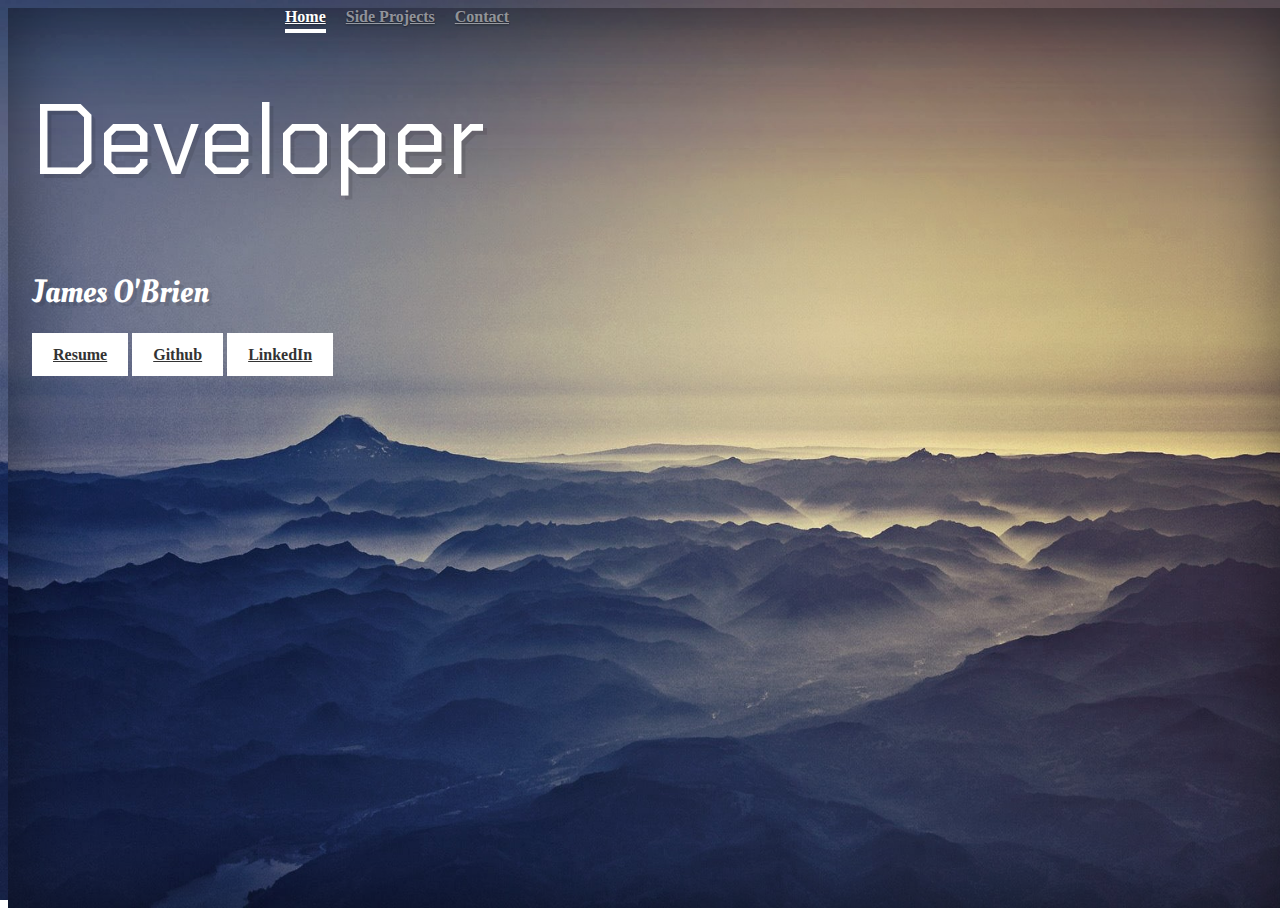
<file: index.html>
<!doctype html>
<html lang="en">
  <head>
    <!-- Required meta tags -->
    <meta charset="utf-8">
    <meta name="viewport" content="width=device-width, initial-scale=1, shrink-to-fit=no">
    <meta name="description" content="">
    <meta name="author" content="">
    <link rel="icon" href="images\ok-hand-sign.png">

    <!-- Bootstrap CSS -->
    <link rel="stylesheet" href="https://stackpath.bootstrapcdn.com/bootstrap/4.1.3/css/bootstrap.min.css" integrity="sha384-MCw98/SFnGE8fJT3GXwEOngsV7Zt27NXFoaoApmYm81iuXoPkFOJwJ8ERdknLPMO" crossorigin="anonymous">
    <!-- Custom styles -->
    <link href="css/index.css" rel="stylesheet">
    <!-- Custom Cursive Font -->
    <link href='https://fonts.googleapis.com/css?family=Chakra+Petch|Oleo+Script' rel='stylesheet' type='text/css'>

    <title>JimObr</title>
  </head>
  <body>
    <body class="text-center">

    <div class="cover-container d-flex w-100 h-100 p-3 mx-auto flex-column">
      <header class="masthead mb-auto">
        <div class="inner">
          <nav class="nav nav-masthead justify-content-center">
            <a class="nav-link active" href="#">Home</a>
            <a class="nav-link" href="projects.html">Side Projects</a>
            <a class="nav-link" href="contact.html">Contact</a>
          </nav>
        </div>
      </header>

      <main role="main" class="inner cover">
        <h1 class="cover-heading">Developer</h1>
        <p class="name">James O'Brien</p>
        <p class="lead">
          <a href="resume.pdf" class="btn btn-lg btn-secondary">Resume</a>
          <a href="https://github.com/JimmyTheRustler" class="btn btn-lg btn-secondary">Github</a>
          <a href="https://www.linkedin.com/in/jimobr" class="btn btn-lg btn-secondary">LinkedIn</a>
        </p>
      </main>

      <footer class="mastfoot mt-auto">
      </footer>
    </div>


    <!-- Bootstrap core JavaScript
    ================================================== -->
    <!-- Placed at the end of the document so the pages load faster -->
    <script src="https://code.jquery.com/jquery-3.3.1.slim.min.js" integrity="sha384-q8i/X+965DzO0rT7abK41JStQIAqVgRVzpbzo5smXKp4YfRvH+8abtTE1Pi6jizo" crossorigin="anonymous"></script>
    <script>window.jQuery || document.write('<script src="js\jquery-slim.min.js"><\/script>')</script>
    <script src="js\popper.min.js"></script>
    <script src="js\bootstrap.min.js"></script>
  </body>
</html>





<!--
mmmmmmmdhyyyyysyyyyyyysssoo+++///:::::------------:+shddmmmmmmmmmmmmmmmmmmmmmdddmmmdddddddddddddddhh
mmmmNNmmdhyyyyyyyyyyyyssssoo++++/////::::::::----------://+osydmmmmmmmmmmmmmmmdmmmmmddddddddddddddhh
mmmmmNmmmdyyyyyyyyyyyyysssooo++++/////::::::-:::::::::::::---::/osyddmmmmmmmmmmdmmddddddddddddddddhh
mmmmmmmmmmhyyyyyyyyyyyyssssoooo++++///::::::::::::::://////////:::::/+oyhddmmmmmdddddddddddddddddddh
mmmmmmNNmmmhyyyyyyyyyyyyysssoooo+++///:::::::-:--:::::////++++++////::::-:/oyddddddmmddddddddddddddh
mmmmmmmNNmmmdyyyyyyyyyyyyssssssso+++///:::::::::-::::///++ooooo++++/////:::::ydmmmmmmmdddddddddddddh
mmmmmmmNNNNNmmhyyyyyyyyysyssssssoooo+++////::::::::::/++++oooossssosooooo++//odmmmmmmmdddddddddddddd
dmmmmmmmNNNNNNmdyyyyyyyyyyysyyysssssooo++++////:::::://+oosyyhhhyyyyyysssooooodmmmmmmmdddddddddddddd
hmmmmmmmNNmmNNNmdyyyyyyyyyyyyyyyyssssooooo++++++///::://+syhmmmmmmddhhyysssssosdmmmmmmmddddddddddddd
sdmmmmmmmmmmmmmmmmyyyyyyyyyyyyyyyyyssssooooo+++++///+++ooyhNNNNNNNNNNNmddhhyys++ymmmmmmddddddddddddd
ohmmmmmmmmmmmmmmmNmhyyyyyyyyyyyyyyysssssooooo+++++++++/oyymNNNNNNNMMMMMNmddhhys+/hmmmmmmdddddddddddd
+sdmmmmmmmmmmmmmmmNmyyyyyyyyyyyyyyyyyssssoo++++++////::/odNMNNNNNMMMMMMMMMNmdyo/ommmmmmmdddddddddddd
+ohdmmmmmmmmmmmmmNNmdyyyyyyyyyyyyyyyysssssooo++////:::::sMMMMNNNNNNNMMMMMNds+/::/dmmmmmmdddddddddddd
+oyddmmmmmmmmmmmmNNNmhyyyyyyyyyyyyyyysssssssooo+//::::::ohNNNNNNNNNNNNMMMds+/:::/dmmmmmmmddddddddddd
syhddmmmmmmmmmmmmNNNmmhyyyyyyyyyyyyyyyysssossoo+//:::-::--:oymNNmdddmNNho:---::/odmmmmmmmmdddddddddd
hhhhddmmmmmmmmmmNNNNNmdyyyyyyyyyyyyyyyyyyyssoo++///:///:--------------:::---:/+ohmmmmmmmmmmddddddddd
mddhdddmmmmmmmmmNNNNNNmdyyyyyyyyyyyyyyyyyyyyyso+++oooo+//::::::::::::::::::/+osdmmmmmmmmmmmddddddddd
mmdhdddmmmmmmmmmmNNNNNmmdyyyyyyyyyyyyyyyyyyyyyyyysysooooooo++++oooo++++++++oshmNmmmmmmmmmmmmdddddddd
dddhdmddmmmmmmmmNNNNNNNNmmyyyyyyyyyyyyyyhhyyyyyyyyyyyysssyysyyyyyyyyyyyyyyyymNNNmmmmmmmmmmmmmddddddd
dddhddmmmmmmmmmmmmmmNNNNNmmyyyyyyyyyyyyyyyhhyyyyyyyyyyyyyyyyyyyyyyyyyyhhhhhNNNNNmmmmmmmmmmmmmmmmdddd
dddhhdmmmmmmmmmmmmmmNNNNNNmmhyyyyyyyyyyyyyyhhhhhhhhhhhhhhhdmmmmmmmmmNNNNNNNNNNNmmmmmmmmmmmmmmmmmdddd
ddddhdmmmmmmmmmmmmmmNNNNNNNNdyhhyyyyyyyyyyyyhhhhhhhhhhhhhhdNNNNNNNMMMMMMMNNNNNNmmmmmmmmmmmmmmmmmmddd
mmddddmmmmmmmmmmmmmmmNNNNNNNmyyhhhhyyyyyyyyyyyyyhhhhyyyyhhhmMMMMMMMMMMMNNNNNNNNmmmmmmmmmmmmmmmmmmddd
mmmddddmmmmmmmmmmmmmmNNNNNNNNdyyhhhhhyyyhhhhhyyyyyyyyyysyyyyhNMMMMMMMNNNNNNNNNNmmmmmmmmmmmmmmmmmmmdd
mmmmdddmNmmmmmmmmmmmmmNNNNNNNmyyyyhhddhyyyhhdddhyyyyyyssoooooshNMMNNNNNNNNNNNNNmmmmmmmmmmmmmmmmmmddd
mmmmdddmmmmmmmmmmmmmmmmNNNNNNNhsyyyhhddhyyyyhhdddhyyyyysoo+++++ohNNNNNNNNNNNNNNmmmmmmmmmmmmmmmmmmddd
mmmmddddmNmmmmmmmmmmmmmmmNNNNNdsyyyyhddmNhyyyyyhdddhyyyyso+++////omNNNNNNNNNNNmmmmmmmmmmmmmmmmmmmmdd
mmmmddddmmNmmmmmmmmmmmmmNNNNNNmyssyyhhdmMNhyyyyyyhdddhyyyysso+/////oymNNNNNmmmmmmmmmmmmmmmmmmmmmmmdd
mmmmdddddmmmmmmmmmmmmmmmNNNNNNNmyyyyyhdmMMNdyyyyyyhhdmmdyhhysooo++////+ydNNmNmNmmmmmmmmmmmmmmmmmmmmm
mmmmdddddmmmmmmmmmmmmmmmNNNNNNNmyyyyyhdmMMNNmhhyyyyyhdmNNhhhhhyyyso+++///+hmmNNNmmmmmmmmmmmmmmmmmmmd
mmdddddddmmmmmmmmmmmmmmNNNNNNNNNdyyyyhdmNNNNNNhyyyyyyhddNMmdhhhhhyysooo++///+oydmmmmmmmmmmmmmmmmmmmd
mdddddddddmmmmmmmmmmmmmNNNNNNNNNNyyyyhddNNNNNNNdyyyyyyhhdNMMMNmdhhhyyyyssoo++////ohmmmmmmmmmmmmmmmmd
mddddddddmmmmmmmmmmmmmmNNNNNNNNNNdyyyhhdNNNNNNMMmhyyyyyyhdmMMMMMMNmddhhhyyyysooo+++odmmmmmmmmmmmmmmd
ddddddddmmmmmmmmmmmmmmmNNNNNNNNNNNhyyyhdNNNNNNNMMNhyyyyyyyhmMMMMMMMMMNmdhhhhhyyyyyyshmmmmmmmmmmmmmmd
ddddddddmmmmmmmmmmmmmmmNNNNNNNNNNNhyyyhdmNNNNNNMMNNmhyyyyyyhdNMMMMMMMMMMMNNmmmmmdhhymmmmmmmmmmmmmmmm
ddddddddmmmmmmmmmmmmmmmNNNNNNNNNNNdyyyhdmNNNNNNNMNMMNdhhyyyyyhmMMMMMMMMMMMMMMMMMMMNNmmmmmmmmmmmmmmmm
ddddddddmmmmmmmmmmmmmmmNNNNNNNNNNNmyyyhdmNNNNNNNNNNMMMNhyyyyyyhdNMMMMMMMNNNNNNNNNNNNmmmmmmmmmmmmmmmm
ddddddddmmmmmmmmmmmmmmmNNNNNNNNNNNNhyhhdNNNNNNNNNNNNMMMNdhyyyyyydNMMMMMNNNNNNNNNNNNmmmmmmmmmmmmmmmmm
ddddddddmmmmmmmmmmmmmmNNNNNNNNNNNNNhyyhmNNNNNNNNNNNNNNMMNmdhhhysydMMMMNNNNNNNNNNNNNNmmmmmmmmmmmmmmmm
mdddddddmmmmmmmmmmmmmmNNNNNNNNNNNNNNmmNNNNNNNNNNNNNNNNNMMMNmhhhyyhNMNNNNNNNNNNNNNNNNNmmmmmmmmmmmmmmm
mmmmdddmmmmmmmmmmmmmmNNNNNNNNNNNNNNNNNNNNmNNNNNNNNNNNNNNNMMMNdhhdNMNNNNNNNNNNNNNNNNNNNmmmmmmmmmmmmmm
mmmmmddmmmmmmmmmmmmmmmNNNNNNNNNNNNNNNNNNmmNNNNNNNNNNNNNNNNNNNNNNMNNNNNNNNNNNNNNNNNNNNNNmmmmmmmmmmmmm
-->
</file>
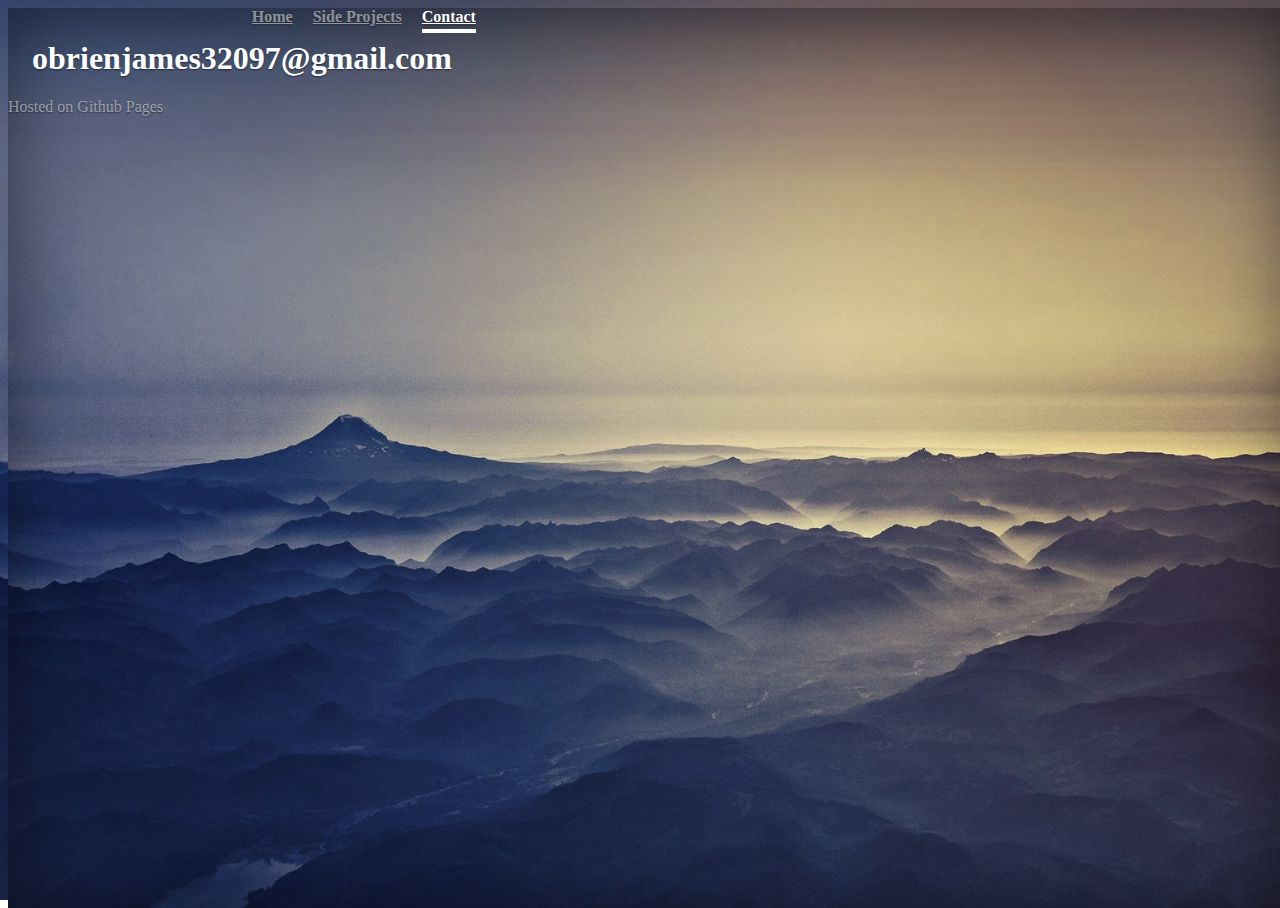
<file: contact.html>
<!doctype html>

<!--
mmmmmmmdhyyyyysyyyyyyysssoo+++///:::::------------:+shddmmmmmmmmmmmmmmmmmmmmmdddmmmdddddddddddddddhh
mmmmNNmmdhyyyyyyyyyyyyssssoo++++/////::::::::----------://+osydmmmmmmmmmmmmmmmdmmmmmddddddddddddddhh
mmmmmNmmmdyyyyyyyyyyyyysssooo++++/////::::::-:::::::::::::---::/osyddmmmmmmmmmmdmmddddddddddddddddhh
mmmmmmmmmmhyyyyyyyyyyyyssssoooo++++///::::::::::::::://////////:::::/+oyhddmmmmmdddddddddddddddddddh
mmmmmmNNmmmhyyyyyyyyyyyyysssoooo+++///:::::::-:--:::::////++++++////::::-:/oyddddddmmddddddddddddddh
mmmmmmmNNmmmdyyyyyyyyyyyyssssssso+++///:::::::::-::::///++ooooo++++/////:::::ydmmmmmmmdddddddddddddh
mmmmmmmNNNNNmmhyyyyyyyyysyssssssoooo+++////::::::::::/++++oooossssosooooo++//odmmmmmmmdddddddddddddd
dmmmmmmmNNNNNNmdyyyyyyyyyyysyyysssssooo++++////:::::://+oosyyhhhyyyyyysssooooodmmmmmmmdddddddddddddd
hmmmmmmmNNmmNNNmdyyyyyyyyyyyyyyyyssssooooo++++++///::://+syhmmmmmmddhhyysssssosdmmmmmmmddddddddddddd
sdmmmmmmmmmmmmmmmmyyyyyyyyyyyyyyyyyssssooooo+++++///+++ooyhNNNNNNNNNNNmddhhyys++ymmmmmmddddddddddddd
ohmmmmmmmmmmmmmmmNmhyyyyyyyyyyyyyyysssssooooo+++++++++/oyymNNNNNNNMMMMMNmddhhys+/hmmmmmmdddddddddddd
+sdmmmmmmmmmmmmmmmNmyyyyyyyyyyyyyyyyyssssoo++++++////::/odNMNNNNNMMMMMMMMMNmdyo/ommmmmmmdddddddddddd
+ohdmmmmmmmmmmmmmNNmdyyyyyyyyyyyyyyyysssssooo++////:::::sMMMMNNNNNNNMMMMMNds+/::/dmmmmmmdddddddddddd
+oyddmmmmmmmmmmmmNNNmhyyyyyyyyyyyyyyysssssssooo+//::::::ohNNNNNNNNNNNNMMMds+/:::/dmmmmmmmddddddddddd
syhddmmmmmmmmmmmmNNNmmhyyyyyyyyyyyyyyyysssossoo+//:::-::--:oymNNmdddmNNho:---::/odmmmmmmmmdddddddddd
hhhhddmmmmmmmmmmNNNNNmdyyyyyyyyyyyyyyyyyyyssoo++///:///:--------------:::---:/+ohmmmmmmmmmmddddddddd
mddhdddmmmmmmmmmNNNNNNmdyyyyyyyyyyyyyyyyyyyyyso+++oooo+//::::::::::::::::::/+osdmmmmmmmmmmmddddddddd
mmdhdddmmmmmmmmmmNNNNNmmdyyyyyyyyyyyyyyyyyyyyyyyysysooooooo++++oooo++++++++oshmNmmmmmmmmmmmmdddddddd
dddhdmddmmmmmmmmNNNNNNNNmmyyyyyyyyyyyyyyhhyyyyyyyyyyyysssyysyyyyyyyyyyyyyyyymNNNmmmmmmmmmmmmmddddddd
dddhddmmmmmmmmmmmmmmNNNNNmmyyyyyyyyyyyyyyyhhyyyyyyyyyyyyyyyyyyyyyyyyyyhhhhhNNNNNmmmmmmmmmmmmmmmmdddd
dddhhdmmmmmmmmmmmmmmNNNNNNmmhyyyyyyyyyyyyyyhhhhhhhhhhhhhhhdmmmmmmmmmNNNNNNNNNNNmmmmmmmmmmmmmmmmmdddd
ddddhdmmmmmmmmmmmmmmNNNNNNNNdyhhyyyyyyyyyyyyhhhhhhhhhhhhhhdNNNNNNNMMMMMMMNNNNNNmmmmmmmmmmmmmmmmmmddd
mmddddmmmmmmmmmmmmmmmNNNNNNNmyyhhhhyyyyyyyyyyyyyhhhhyyyyhhhmMMMMMMMMMMMNNNNNNNNmmmmmmmmmmmmmmmmmmddd
mmmddddmmmmmmmmmmmmmmNNNNNNNNdyyhhhhhyyyhhhhhyyyyyyyyyysyyyyhNMMMMMMMNNNNNNNNNNmmmmmmmmmmmmmmmmmmmdd
mmmmdddmNmmmmmmmmmmmmmNNNNNNNmyyyyhhddhyyyhhdddhyyyyyyssoooooshNMMNNNNNNNNNNNNNmmmmmmmmmmmmmmmmmmddd
mmmmdddmmmmmmmmmmmmmmmmNNNNNNNhsyyyhhddhyyyyhhdddhyyyyysoo+++++ohNNNNNNNNNNNNNNmmmmmmmmmmmmmmmmmmddd
mmmmddddmNmmmmmmmmmmmmmmmNNNNNdsyyyyhddmNhyyyyyhdddhyyyyso+++////omNNNNNNNNNNNmmmmmmmmmmmmmmmmmmmmdd
mmmmddddmmNmmmmmmmmmmmmmNNNNNNmyssyyhhdmMNhyyyyyyhdddhyyyysso+/////oymNNNNNmmmmmmmmmmmmmmmmmmmmmmmdd
mmmmdddddmmmmmmmmmmmmmmmNNNNNNNmyyyyyhdmMMNdyyyyyyhhdmmdyhhysooo++////+ydNNmNmNmmmmmmmmmmmmmmmmmmmmm
mmmmdddddmmmmmmmmmmmmmmmNNNNNNNmyyyyyhdmMMNNmhhyyyyyhdmNNhhhhhyyyso+++///+hmmNNNmmmmmmmmmmmmmmmmmmmd
mmdddddddmmmmmmmmmmmmmmNNNNNNNNNdyyyyhdmNNNNNNhyyyyyyhddNMmdhhhhhyysooo++///+oydmmmmmmmmmmmmmmmmmmmd
mdddddddddmmmmmmmmmmmmmNNNNNNNNNNyyyyhddNNNNNNNdyyyyyyhhdNMMMNmdhhhyyyyssoo++////ohmmmmmmmmmmmmmmmmd
mddddddddmmmmmmmmmmmmmmNNNNNNNNNNdyyyhhdNNNNNNMMmhyyyyyyhdmMMMMMMNmddhhhyyyysooo+++odmmmmmmmmmmmmmmd
ddddddddmmmmmmmmmmmmmmmNNNNNNNNNNNhyyyhdNNNNNNNMMNhyyyyyyyhmMMMMMMMMMNmdhhhhhyyyyyyshmmmmmmmmmmmmmmd
ddddddddmmmmmmmmmmmmmmmNNNNNNNNNNNhyyyhdmNNNNNNMMNNmhyyyyyyhdNMMMMMMMMMMMNNmmmmmdhhymmmmmmmmmmmmmmmm
ddddddddmmmmmmmmmmmmmmmNNNNNNNNNNNdyyyhdmNNNNNNNMNMMNdhhyyyyyhmMMMMMMMMMMMMMMMMMMMNNmmmmmmmmmmmmmmmm
ddddddddmmmmmmmmmmmmmmmNNNNNNNNNNNmyyyhdmNNNNNNNNNNMMMNhyyyyyyhdNMMMMMMMNNNNNNNNNNNNmmmmmmmmmmmmmmmm
ddddddddmmmmmmmmmmmmmmmNNNNNNNNNNNNhyhhdNNNNNNNNNNNNMMMNdhyyyyyydNMMMMMNNNNNNNNNNNNmmmmmmmmmmmmmmmmm
ddddddddmmmmmmmmmmmmmmNNNNNNNNNNNNNhyyhmNNNNNNNNNNNNNNMMNmdhhhysydMMMMNNNNNNNNNNNNNNmmmmmmmmmmmmmmmm
mdddddddmmmmmmmmmmmmmmNNNNNNNNNNNNNNmmNNNNNNNNNNNNNNNNNMMMNmhhhyyhNMNNNNNNNNNNNNNNNNNmmmmmmmmmmmmmmm
mmmmdddmmmmmmmmmmmmmmNNNNNNNNNNNNNNNNNNNNmNNNNNNNNNNNNNNNMMMNdhhdNMNNNNNNNNNNNNNNNNNNNmmmmmmmmmmmmmm
mmmmmddmmmmmmmmmmmmmmmNNNNNNNNNNNNNNNNNNmmNNNNNNNNNNNNNNNNNNNNNNMNNNNNNNNNNNNNNNNNNNNNNmmmmmmmmmmmmm
-->

<html lang="en">
  <head>
    <!-- Required meta tags -->
    <meta charset="utf-8">
    <meta name="viewport" content="width=device-width, initial-scale=1, shrink-to-fit=no">
    <meta name="description" content="">
    <meta name="author" content="">
    <link rel="icon" href="images\ok-hand-sign.png">

    <!-- Bootstrap CSS -->
    <link rel="stylesheet" href="https://stackpath.bootstrapcdn.com/bootstrap/4.1.3/css/bootstrap.min.css" integrity="sha384-MCw98/SFnGE8fJT3GXwEOngsV7Zt27NXFoaoApmYm81iuXoPkFOJwJ8ERdknLPMO" crossorigin="anonymous">
    <!-- Custom styles -->
    <link href="css/contact.css" rel="stylesheet">

    <title>JimObr</title>
  </head>
  <body>
    <body class="text-center">

    <div class="cover-container d-flex w-100 h-100 p-3 mx-auto flex-column">
      <header class="masthead mb-auto">
        <div class="inner">
          <nav class="nav nav-masthead justify-content-center">
            <a class="nav-link" href="index.html">Home</a>
            <a class="nav-link" href="#">Side Projects</a>
            <a class="nav-link active" href="#">Contact</a>
          </nav>
        </div>
      </header>

      <main role="main" class="inner cover">
        <h1 class="cover-heading">obrienjames32097@gmail.com</h1>
      </main>

      <footer class="mastfoot mt-auto">
        <p>Hosted on Github Pages</p>
      </footer>
    </div>


    <!-- Bootstrap core JavaScript
    ================================================== -->
    <!-- Placed at the end of the document so the pages load faster -->
    <script src="https://code.jquery.com/jquery-3.3.1.slim.min.js" integrity="sha384-q8i/X+965DzO0rT7abK41JStQIAqVgRVzpbzo5smXKp4YfRvH+8abtTE1Pi6jizo" crossorigin="anonymous"></script>
    <script>window.jQuery || document.write('<script src="js\jquery-slim.min.js"><\/script>')</script>
    <script src="js\popper.min.js"></script>
    <script src="js\bootstrap.min.js"></script>
  </body>
</html>
</file>
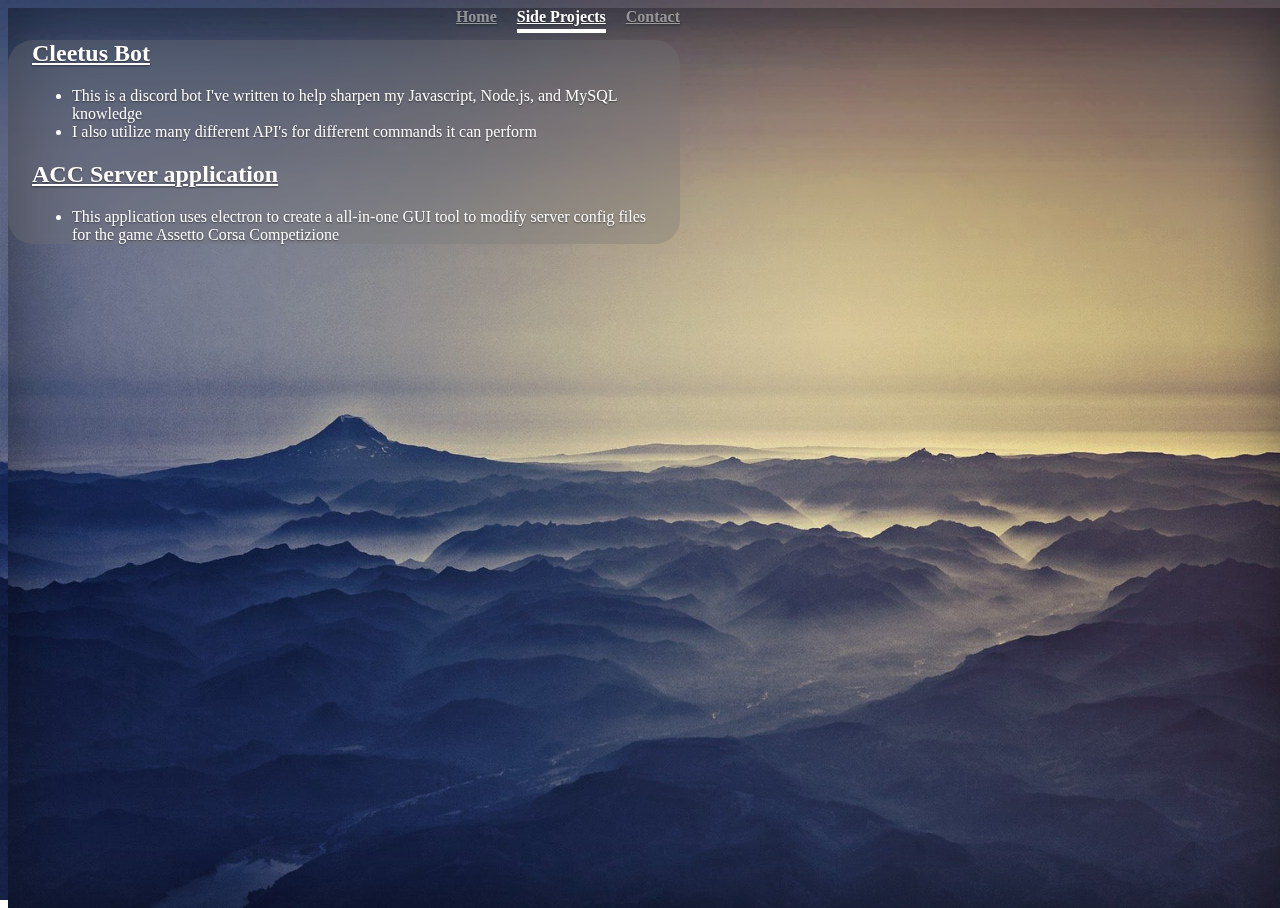
<file: projects.html>
<!doctype html>


<html lang="en">
  <head>
    <!-- Required meta tags -->
    <meta charset="utf-8">
    <meta name="viewport" content="width=device-width, initial-scale=1, shrink-to-fit=no">
    <meta name="description" content="">
    <meta name="author" content="">
    <link rel="icon" href="images\ok-hand-sign.png">

    <!-- Bootstrap CSS -->
    <link rel="stylesheet" href="https://stackpath.bootstrapcdn.com/bootstrap/4.1.3/css/bootstrap.min.css" integrity="sha384-MCw98/SFnGE8fJT3GXwEOngsV7Zt27NXFoaoApmYm81iuXoPkFOJwJ8ERdknLPMO" crossorigin="anonymous">
    <!-- Custom styles -->
    <link href="css/projects.css" rel="stylesheet">

    <title>JimObr</title>
  </head>
  <body>
    <body class="text-center">

    <div class="cover-container d-flex w-100 h-100 p-3 mx-auto flex-column">
      <header class="masthead mb-auto">
        <div class="inner">
          <nav class="nav nav-masthead justify-content-center">
            <a class="nav-link" href="index.html">Home</a>
            <a class="nav-link active" href="#">Side Projects</a>
            <a class="nav-link" href="contact.html">Contact</a>
          </nav>
        </div>
      </header>
        <!-- p-3 rounded mb-2 bg-dark text-light -->  
      <main role="main" class="inner cover">
        <h2 class="discordBotTitle"><a href="https://github.com/JimmyTheRustler/CleetusBot">Cleetus Bot</a></h2>
        <ul>
          <li>This is a discord bot I've written to help sharpen my Javascript, Node.js, and MySQL knowledge</li>
          <li>I also utilize many different API's for different commands it can perform</li>
        </ul>
        <h2 class="accGUITitle"><a href="https://github.com/JimmyTheRustler/ACCServerTool">ACC Server application</a></h2>
        <ul>
          <li>This application uses electron to create a all-in-one GUI tool to modify server config files for the game Assetto Corsa Competizione</li>
        </ul>
      </main>

      <footer class="mastfoot mt-auto">
      </footer>
    </div>


    <!-- Bootstrap core JavaScript
    ================================================== -->
    <!-- Placed at the end of the document so the pages load faster -->
    <script src="https://code.jquery.com/jquery-3.3.1.slim.min.js" integrity="sha384-q8i/X+965DzO0rT7abK41JStQIAqVgRVzpbzo5smXKp4YfRvH+8abtTE1Pi6jizo" crossorigin="anonymous"></script>
    <script>window.jQuery || document.write('<script src="js\jquery-slim.min.js"><\/script>')</script>
    <script src="js\popper.min.js"></script>
    <script src="js\bootstrap.min.js"></script>
  </body>
</html>
</file>
<file: css/index.css>
/*
 * Globals
 */

/* Links */
a,
a:focus,
a:hover {
  color: #fff;
}

/* Custom default button */
.btn-secondary,
.btn-secondary:hover,
.btn-secondary:focus {
  color: #333;
  text-shadow: none; /* Prevent inheritance from `body` */
  background-color: #fff;
  border: .05rem solid #fff;
}


/*
 * Base structure
 */

html,
body {
  height: 100%;
  background: url('../darkMountainOcean.jpg');
  min-height : 100%;
  min-width : 100%;
  background-size:100% 100%;
  background-repeat:no-repeat;
  overflow-y: hidden;
  overflow-x: hidden;
}

body {

  display: -ms-flexbox;
  display: flex;
  color: #fff;
  text-shadow: 0 .05rem .1rem rgba(0, 0, 0, .5);
  box-shadow: inset 0 0 5rem rgba(0, 0, 0, .5);
}

.cover-heading{
  font: 400 100px/1.3 'Chakra Petch', Helvetica, sans-serif;
  color: #fff;
  text-shadow: 4px 4px 0px rgba(0,0,0,0.1);
}

.name{
  /*font-size: 2rem*/
  font: 400 32px/1.3 'Oleo Script', Helvetica, sans-serif;
  color: #fff;
  text-shadow: 4px 4px 0px rgba(0,0,0,0.1);
}

.cover-container {
  max-width: 42em;
}


/*
 * Header
 */
.masthead {
  margin-bottom: 2rem;
}

.masthead-brand {
  margin-bottom: 0;
}

.nav-masthead .nav-link {
  padding: .25rem 0;
  font-weight: 700;
  color: rgba(255, 255, 255, .5);
  background-color: transparent;
  border-bottom: .25rem solid transparent;
}

.nav-masthead .nav-link:hover,
.nav-masthead .nav-link:focus {
  border-bottom-color: rgba(255, 255, 255, .25);
}

.nav-masthead .nav-link + .nav-link {
  margin-left: 1rem;
}

.nav-masthead .active {
  color: #fff;
  border-bottom-color: #fff;
}

@media (min-width: 48em) {
  .masthead-brand {
    float: left;
  }
  .nav-masthead {
    float: right;
  }
}


/*
 * Cover
 */
.cover {
  padding: 0 1.5rem;
}
.cover .btn-lg {
  padding: .75rem 1.25rem;
  font-weight: 700;
}


/*
 * Footer
 */
.mastfoot {
  color: rgba(255, 255, 255, .5);
}
</file>
<file: css/contact.css>
/*
 * Globals
 */

/* Links */
a,
a:focus,
a:hover {
  color: #fff;
}

/* Custom default button */
.btn-secondary,
.btn-secondary:hover,
.btn-secondary:focus {
  color: #333;
  text-shadow: none; /* Prevent inheritance from `body` */
  background-color: #fff;
  border: .05rem solid #fff;
}


/*
 * Base structure
 */

html,
body {
  height: 100%;
  background: url('../darkMountainOcean.jpg');
  min-height : 100%;
  min-width : 100%;
  background-size:100% 100%;
  background-repeat:no-repeat;
  overflow-y: hidden;
  overflow-x: hidden;
}

body {
  display: -ms-flexbox;
  display: flex;
  color: #fff;
  text-shadow: 0 .05rem .1rem rgba(0, 0, 0, .5);
  box-shadow: inset 0 0 5rem rgba(0, 0, 0, .5);
}

.cover-container {
  max-width: 42em;
}


/*
 * Header
 */
.masthead {
  margin-bottom: 2rem;
}

.masthead-brand {
  margin-bottom: 0;
}

.nav-masthead .nav-link {
  padding: .25rem 0;
  font-weight: 700;
  color: rgba(255, 255, 255, .5);
  background-color: transparent;
  border-bottom: .25rem solid transparent;
}

.nav-masthead .nav-link:hover,
.nav-masthead .nav-link:focus {
  border-bottom-color: rgba(255, 255, 255, .25);
}

.nav-masthead .nav-link + .nav-link {
  margin-left: 1rem;
}

.nav-masthead .active {
  color: #fff;
  border-bottom-color: #fff;
}

@media (min-width: 48em) {
  .masthead-brand {
    float: left;
  }
  .nav-masthead {
    float: right;
  }
}


/*
 * Cover
 */
.cover {
  padding: 0 1.5rem;
}
.cover .btn-lg {
  padding: .75rem 1.25rem;
  font-weight: 700;
}


/*
 * Footer
 */
.mastfoot {
  color: rgba(255, 255, 255, .5);
}
</file>
<file: css/projects.css>
/*
 * Globals
 */

/* Links */
a,
a:focus,
a:hover {
  color: #fff;
}

/* Custom default button */
.btn-secondary,
.btn-secondary:hover,
.btn-secondary:focus {
  color: #333;
  text-shadow: none; /* Prevent inheritance from `body` */
  background-color: #fff;
  border: .05rem solid #fff;
}


/*
 * Base structure
 */

html,
body {
  height: 100%;
  background: url('../darkMountainOcean.jpg');
  min-height : 100%;
  min-width : 100%;
  background-size:100% 100%;
  background-repeat:no-repeat;
  overflow-y: hidden;
  overflow-x: hidden;
}

body {
  display: -ms-flexbox;
  display: flex;
  color: #fff;
  text-shadow: 0 .05rem .1rem rgba(0, 0, 0, .5);
  box-shadow: inset 0 0 5rem rgba(0, 0, 0, .5);
}

.cover-container {
  max-width: 42em;
}


/*
 * Header
 */
.masthead {
  margin-bottom: 2rem;
}

.masthead-brand {
  margin-bottom: 0;
}

.nav-masthead .nav-link {
  padding: .25rem 0;
  font-weight: 700;
  color: rgba(255, 255, 255, .5);
  background-color: transparent;
  border-bottom: .25rem solid transparent;
}

.nav-masthead .nav-link:hover,
.nav-masthead .nav-link:focus {
  border-bottom-color: rgba(255, 255, 255, .25);
}

.nav-masthead .nav-link + .nav-link {
  margin-left: 1rem;
}

.nav-masthead .active {
  color: #fff;
  border-bottom-color: #fff;
}

@media (min-width: 48em) {
  .masthead-brand {
    float: left;
  }
  .nav-masthead {
    float: right;
  }
}

.inner{
  border-radius: 25px;
  background-color: rgba(119, 119, 119, 0.315);  
  backdrop-filter: blur(5px);
}

.discordBotTitle{
  text-align: left;
}
.accGUITitle{
  text-align: left;
}

/*
 * Cover
 */
.cover {
  padding: 0 1.5rem;
}
.cover .btn-lg {
  padding: .75rem 1.25rem;
  font-weight: 700;
}


/*
 * Footer
 */
.mastfoot {
  color: rgba(255, 255, 255, .5);
}
</file>
